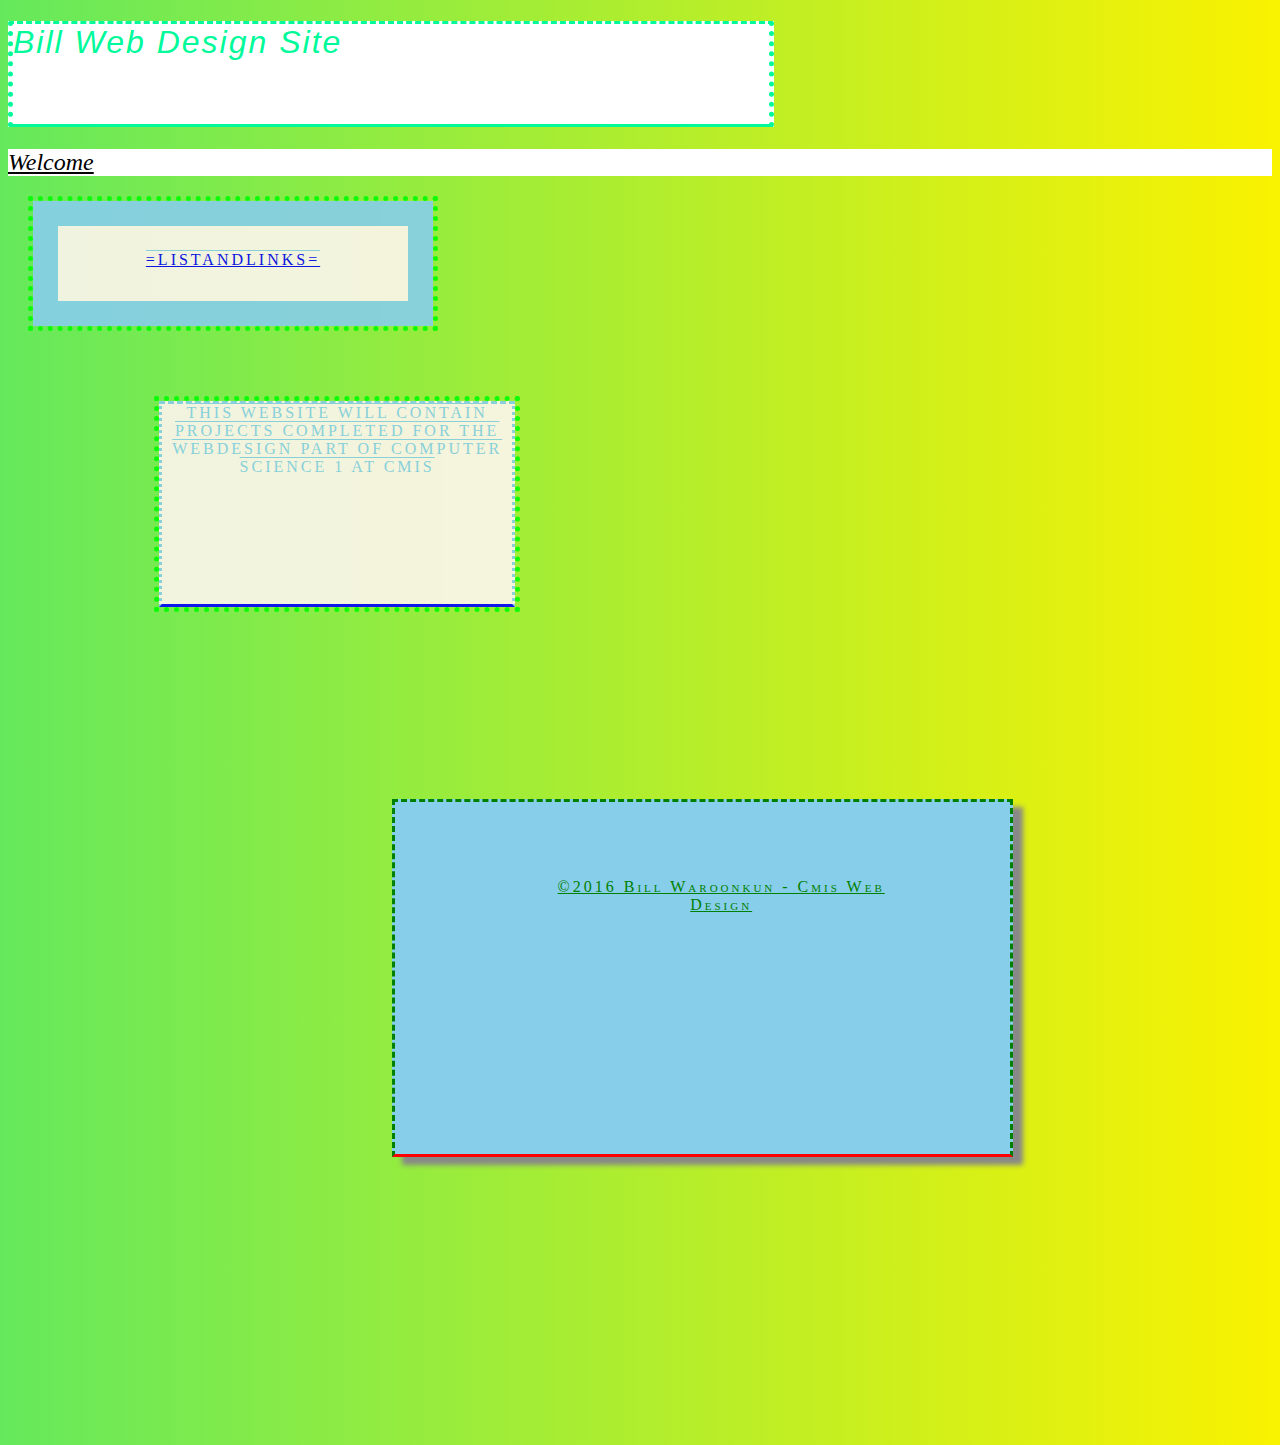
<file: index.html>
<!doctype html>
 <html>
	<head>
		<!--Create a new file in your repository called index.html*
In index.html, follow the tutorial video called "formatting"*. Save a copy of index.html as template.html*.
Type the code necessary to create a portal to your website in index.html. The content should be similar to my model page*.
Use header, nav, main, and footer elements*.
Use h1, h2, and p elements*.
Copy and paste this list of requirements into the head of your index.html file as a HTML comment. Put an asterisk at the BEGINNING of the line when you finish each requirement*.
Validate your code*.
View your website from your development server*.
Save all your work to github.com*.
Use sftp to upload your work to our production server*.
Update your cheatsheet.txt file with sftp commands (push updates to github)*.
View your website from our production server*.-->

		<title>
			Title
		</title>
		<meta charset= "utf-8"/>
		<link rel="stylesheet" href="main.css" type="text/css">			
	</head>
	<body>
		<header>
			<h1>
			Bill Web Design Site
			</h1>
			<h2>
			Welcome
			</h2>
		</header>
		<nav>
			<p><a href="http://localhost:8000/listandlniks.html/">=listandlinks=</a></p>
		</nav>
		<main>
			<p>This website will contain projects completed for the webdesign part of Computer Science 1 at CMIS</p>
		</main>
		<footer>
			©2016 Bill Waroonkun - Cmis Web Design
		</footer>
	</body>
</html>
</file>
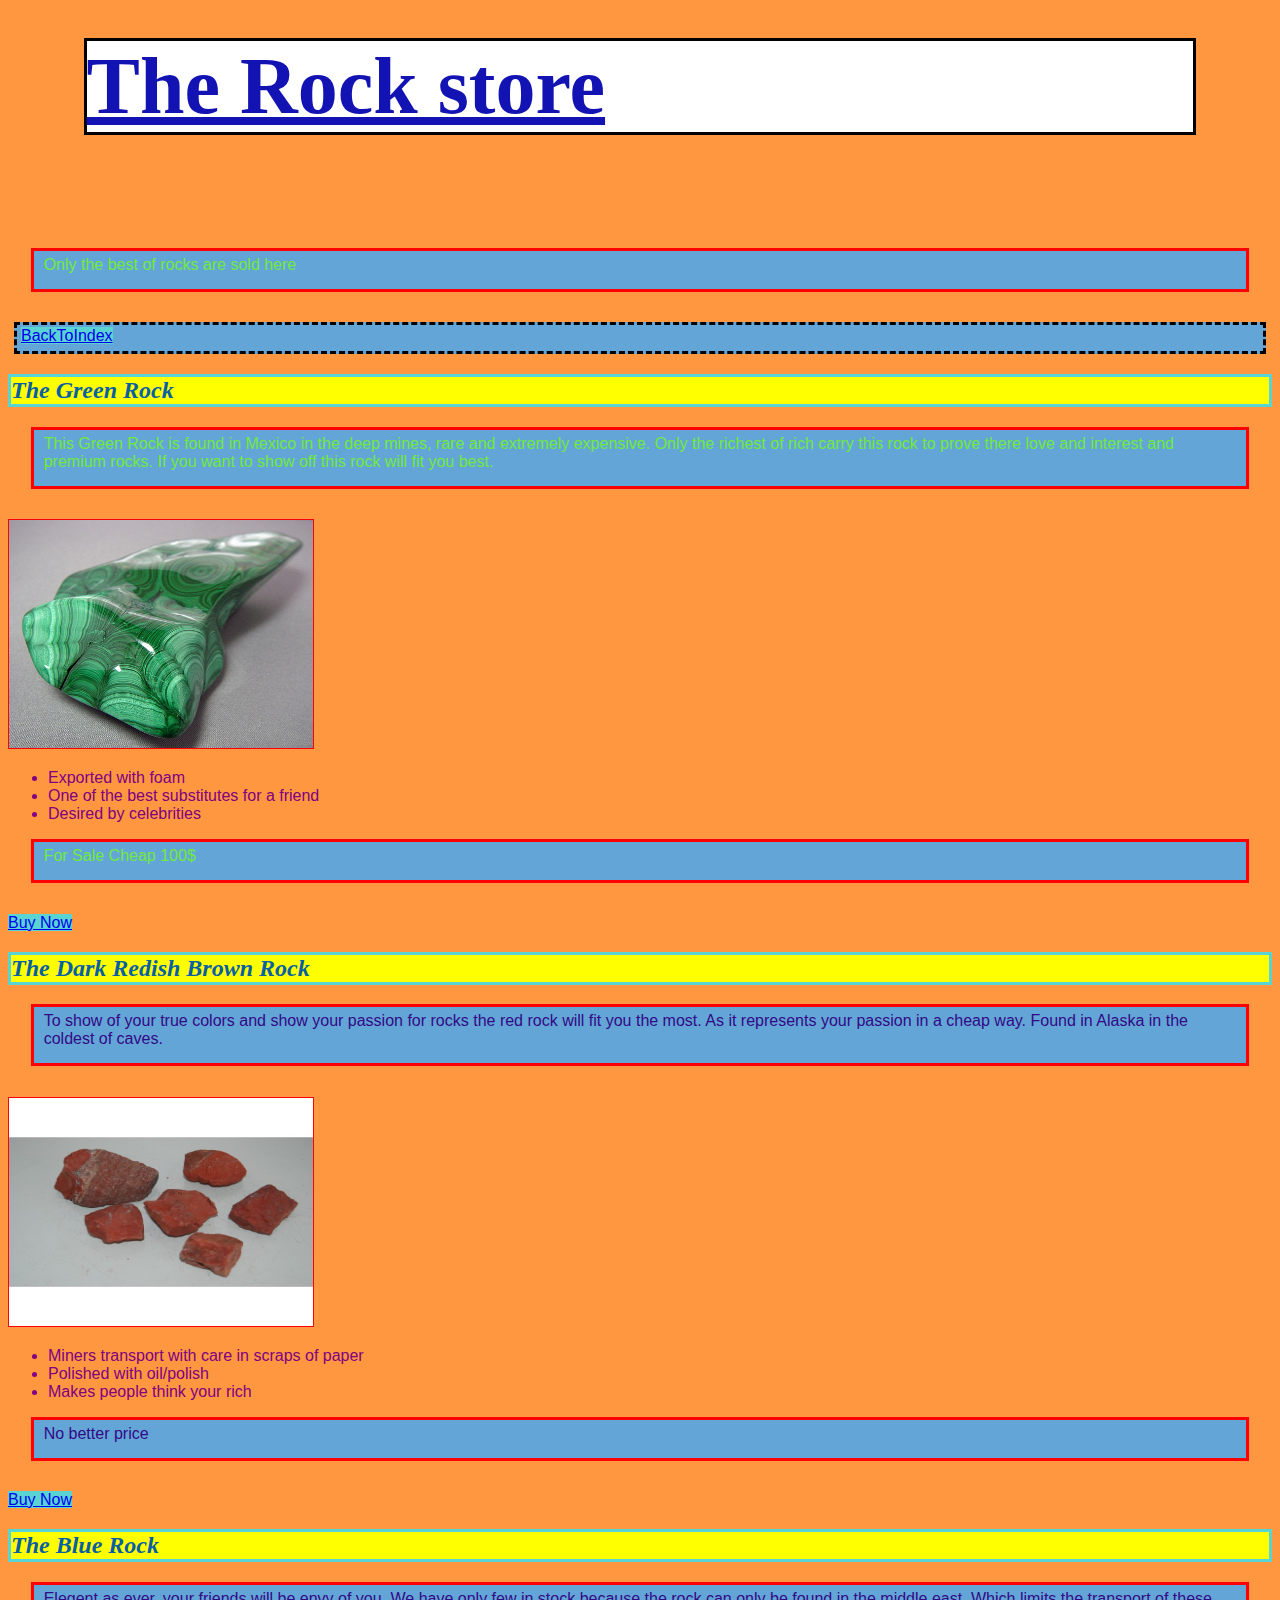
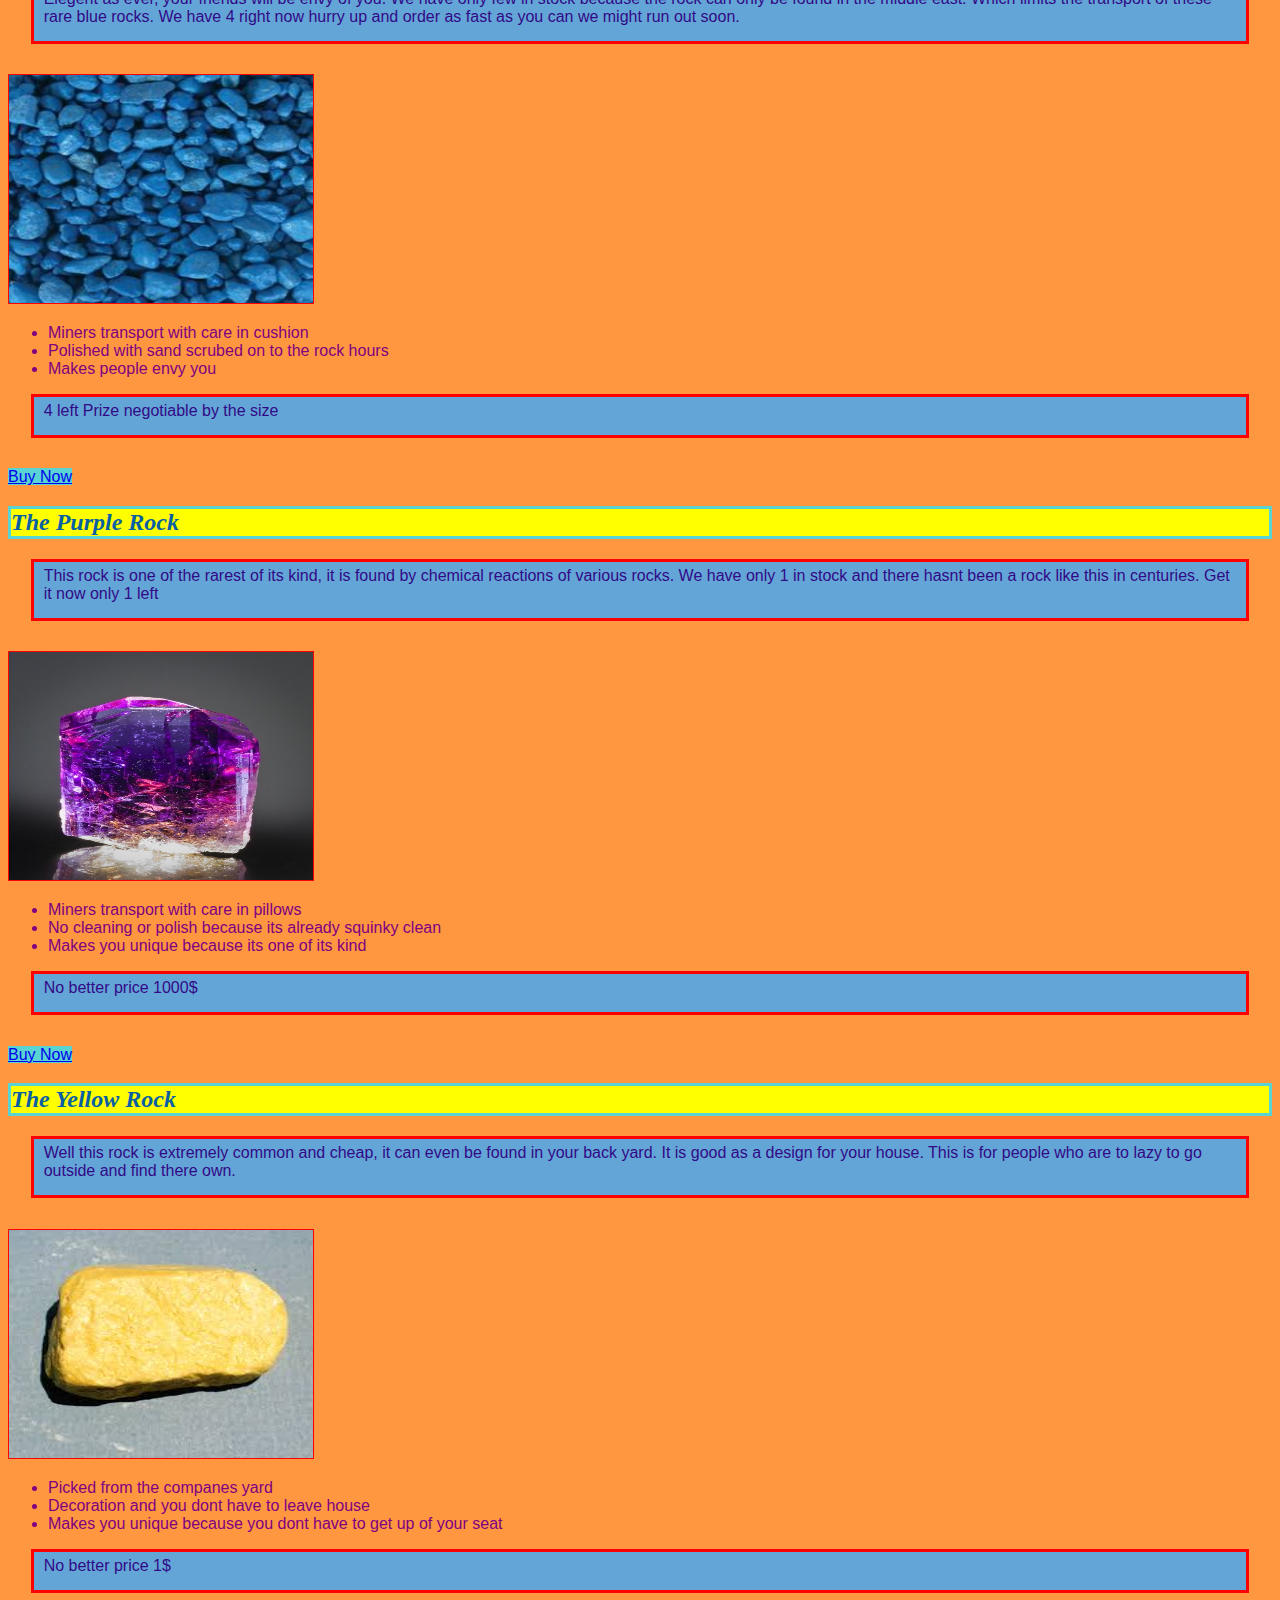
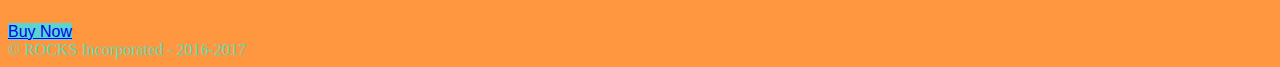
<file: catalog.html>
<!doctype html>
 <html>
	<head>

		<title>
			Rocks For Sale
		</title>
		<meta charset= "utf-8"/>
		<link rel="stylesheet" href="catalog.css" type="text/css">			
	</head>
	<body>
		<header>
			<h1>
			The Rock store
			</h1>
            <p>
			Only the best of rocks are sold here
			</p>
		</header>
		<nav>
		<p><a href="http://localhost:8000/">BackToIndex</a></p>
		</nav>
		<main>
			<article>
            <header>
				<h2>
					The Green Rock 
				</h2>
             <header>
				<p> This Green Rock is found in Mexico in the deep mines, rare and extremely expensive. Only the richest of rich carry this rock to prove there love and interest and premium rocks. If you want to show off this rock will fit you best.
				</p>
				<img src="MAL4B.jpg
 " alt="Green rock" style="width:304px;height:228px;">
                <ul>
                <li>Exported with foam</li>
                <li>One of the best substitutes for a friend</li>
                <li>Desired by celebrities</li>
                </ul>
                <p>
                For Sale Cheap 100$
                </p>
                <a href="http://localhost:8000/placeorder.html">Buy Now</a>
               </article>
               <article>
               	<header>
				<h2>
				The Dark Redish Brown Rock
				</h2>		
		</header>
				<p> To show of your true colors and show your passion for rocks the red rock will fit you the most. As it represents your passion in a cheap way. Found in Alaska in the coldest of caves.
        		</p>
                <img src="natural-aquarium-small-ruby-red-rocks-x-6-pieces-i-625x638.JPG " alt="Red Rocks" style="width:304px;height:228px;">
                <ul>
                <li>Miners transport with care in scraps of paper</li>
                <li>Polished with oil/polish</li>
                <li>Makes people think your rich</li>
                </ul>
                <p>
                No better price
                </p>
                <a href="http://localhost:8000/placeorder.html">Buy Now</a>
                </article>
		<article>
               	<header>
				<h2>
				The Blue Rock
				</h2>		
		</header>
				<p> Elegent as ever, your friends will be envy of you. We have only few in stock because the rock can only be found in the middle east. Which limits the transport of these rare blue rocks. We have 4 right now hurry up and order as fast as you can we might run out soon.
        		</p>
                <img src="82227a26fc73d6ffeb5130d6d2920299.jpg
 " alt="Blue Rocks" style="width:304px;height:228px;">
                <ul>
                <li>Miners transport with care in cushion</li>
                <li>Polished with sand scrubed on to the rock hours</li>
                <li>Makes people envy you</li>
                </ul>
                <p>
               	4 left Prize negotiable by the size
                </p>
                <a href="http://localhost:8000/placeorder.html">Buy Now</a>
               </article>
		<article>
		<header>
				<h2>
				The Purple Rock
				</h2>		
		</header>
				<p> This rock is one of the rarest of its kind, it is found by chemical reactions of various rocks. We have only 1 in stock and there hasnt been a rock like this in centuries. Get it now only 1 left
        		</p>
                <img src="LUUZP3K.jpg " alt="Purple Rocks" style="width:304px;height:228px;">
                <ul>
                <li>Miners transport with care in pillows</li>
                <li>No cleaning or polish because its already squinky clean</li>
                <li>Makes you unique because its one of its kind</li>
                </ul>
                <p>
                No better price 1000$
                </p>
                <a href="http://localhost:8000/placeorder.html">Buy Now</a>
                </article>
		<article>
		<header>
				<h2>
				The Yellow Rock
				</h2>		
		</header>
				<p> Well this rock is extremely common and cheap, it can even be found in your back yard. It is good as a design for your house. This is for people who are to lazy to go outside and find there own.
        			</p>
                <img src="download.jpg " alt="Yellow Rocks" style="width:304px;height:228px;">
                <ul>
                <li>Picked from the companes yard</li>
                <li>Decoration and you dont have to leave house</li>
                <li>Makes you unique because you dont have to get up of your seat</li>
                </ul>
                <p>
                No better price 1$
                </p>
                <a href="http://localhost:8000/placeorder.html">Buy Now</a>
                </article>
		</main>
		<footer>
		© ROCKS Incorporated - 2016-2017

		</footer>
	</body>
</html>
</file>
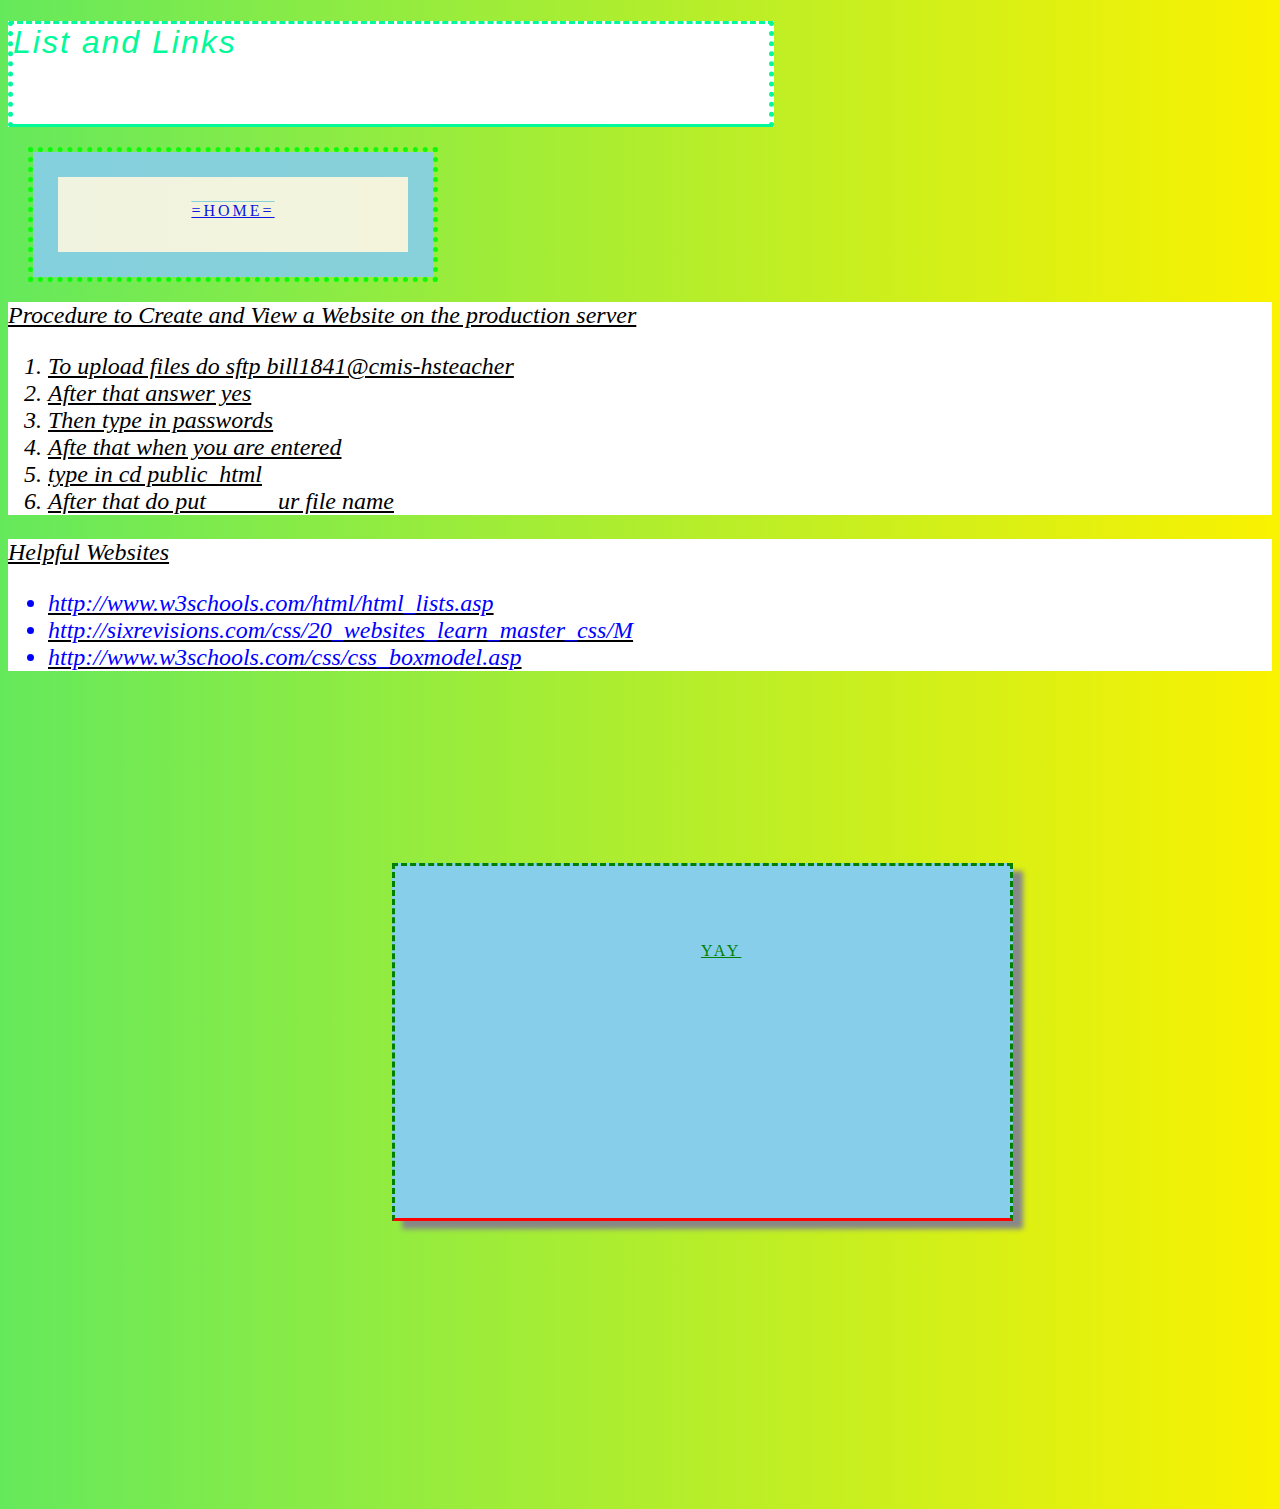
<file: listandlniks.html>
<!doctype html>
 <html>
	<head>
		<title>
			List and Links
		</title>
		<meta charset= "utf-8"/>
		<link rel="stylesheet" href="main.css" type="text/css">			
	</head>
	<body>
		<header>
			<h1>
			List and Links				
			</h1>
			<h2>
			
			</h2>
		</header>
		<nav>
			<p><a href="http://localhost:8000">=home=</a></p>
		</nav>
		<main>
			<h2>
			Procedure to Create and View a Website on the production server
				<ol>
  					<li> To upload files do sftp bill1841@cmis-hsteacher</li>
					<li>After that answer yes</li>
					<li>Then type in passwords</li>
					<li>Afte that when you are entered</li>
					<li>type in cd public_html</li>
					<li>After that do put _____ ur file name</li>
  					
				</ol>		
			</h2>
				
			<h2>Helpful Websites
				<ul>
				<li> http://www.w3schools.com/html/html_lists.asp</li>
				<li>http://sixrevisions.com/css/20_websites_learn_master_css/M</li>
				<li>http://www.w3schools.com/css/css_boxmodel.asp</li>
				</ul>
			</h2>
			

		</main>
		<footer>
			YAY	
		</footer>
	</body>
</html>
</file>
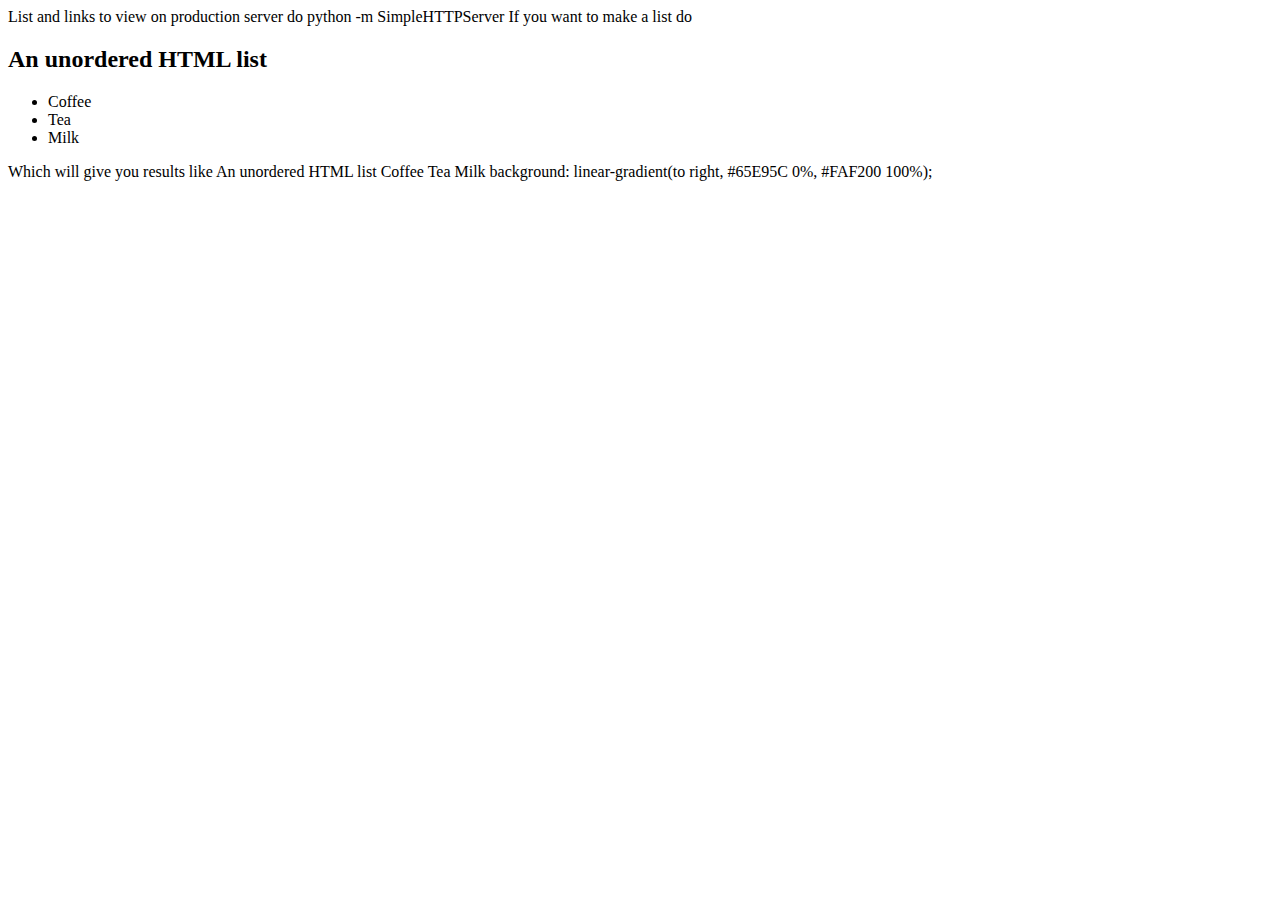
<file: listsandlinks.html>
List and links
to view on production server do python -m SimpleHTTPServer

If you want to make a list do
<!DOCTYPE html>
<html>
<body>

<h2>An unordered HTML list</h2>

<ul>
  <li>Coffee</li>
  <li>Tea</li>
  <li>Milk</li>
</ul>  

</body>
</html>

Which will give you results like

An unordered HTML list

Coffee
Tea
Milk



 background: linear-gradient(to right, #65E95C 0%, #FAF200 100%);
</file>
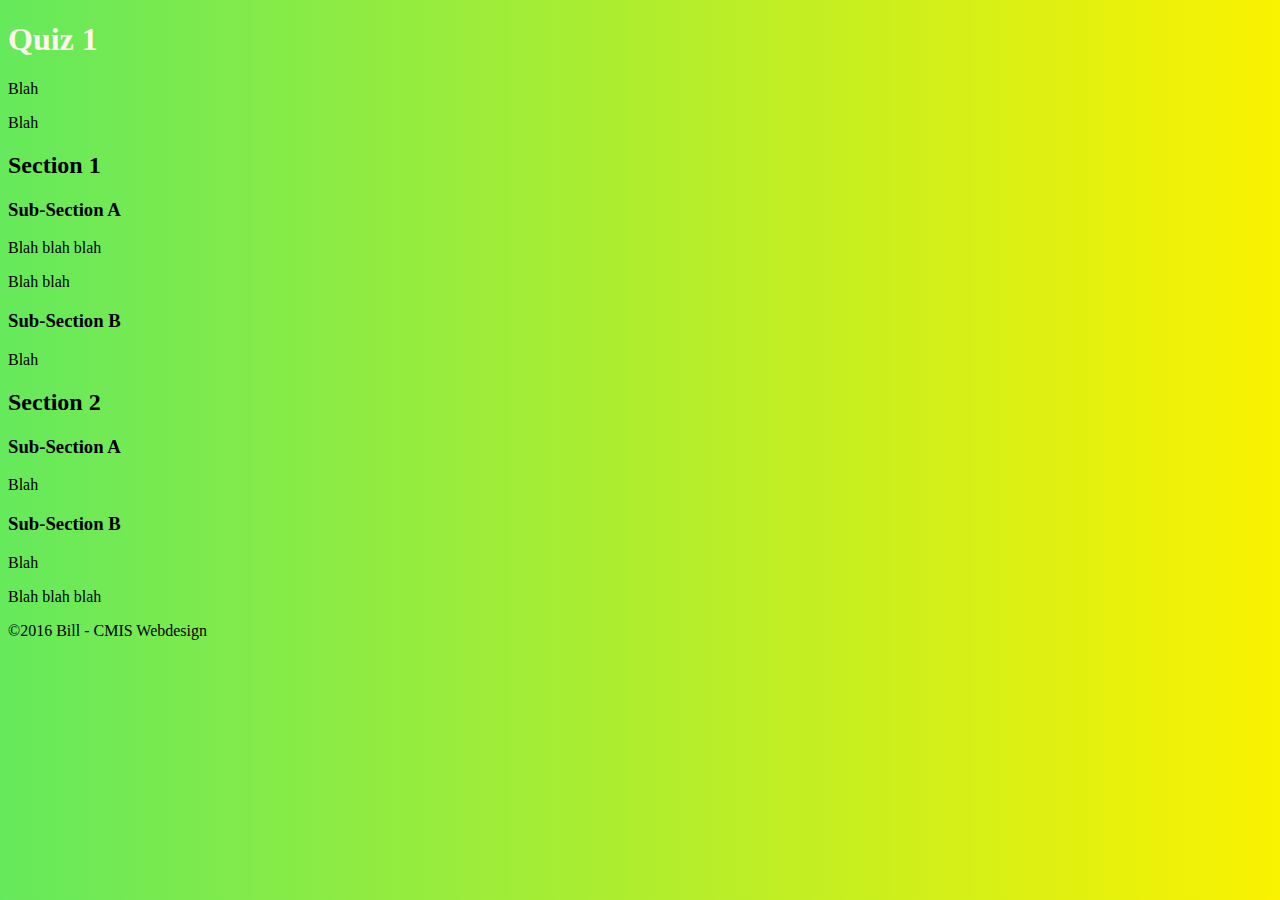
<file: newquizsheetupcoming.html>
<!doctype html>
<html>
  <head>
	<title>
	  Quiz 1
	</title>
	<meta charset="utf-8">
	<link rel="stylesheet" href="quiz.css" type="text/css">
  </head>
  <body>
	<header>
	  <h1>
		Quiz 1
	  </h1>
	  <p>
		Blah 
	  </p>
	  <p>
		Blah 
	  </p>

	</header>
	<nav>
	</nav>
	<main>
	  <h2>
		Section 1
	  </h2>
	  <h3>
		Sub-Section A 
	  </h3>
	  <p>
		Blah blah blah
	  <p>
		Blah blah 
	  </p>
	  <h3>
		Sub-Section B 
	  </h3>
	  <p>
		Blah 
	  </p>
	  <h2>
		Section 2
	  </h2>
	  <h3>
		Sub-Section A 
	  </h3>
	  <p>
		Blah 
	  </p>
	  <h3>
		Sub-Section B 
	  </h3>
	  <p>
		Blah 
	  </p>
	  <p>
		Blah blah blah
	  </p>
	</main>
	<footer>
	  <p>
		&copy;2016 Bill - CMIS Webdesign
	  </p>
	</footer>
  </body>
</html>
</file>
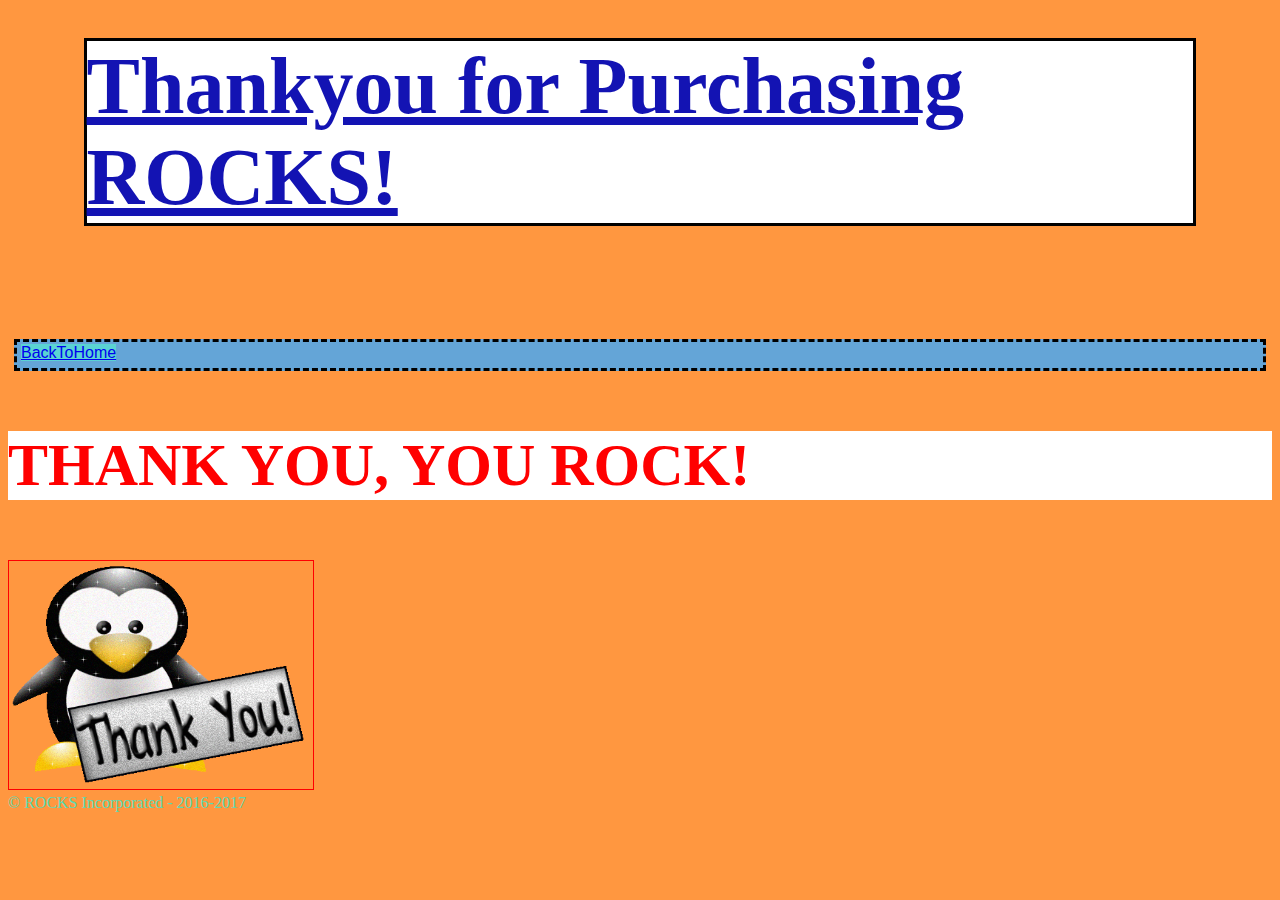
<file: placeorder.html>
<!doctype html>
<html>
	<head>
		<title>
			Payment Information
		</title>
		<meta charset="utf-8"/>
		<link rel="stylesheet" href="catalog.css" type="text/css">			
	</head>
	<body>
		<header>
			<h1>Thankyou for Purchasing ROCKS!</h1>
		</header>
		<nav>
			<p><a href="http://localhost:8000/catalog.html">BackToHome</a></p>
		</nav>
		<main>
			<h3>THANK YOU, YOU ROCK!</h3>
			<img src="penguinthanks.gif" alt="Thankyou" style="width:304px;height:228px;">

		</main>
		<footer>
		© ROCKS Incorporated - 2016-2017
		</footer>
	</body>
</html>
</file>
<file: main.css>
/*Requirements

Create a new file called "main.css"
Add a link element to the head of your index.html file
<link rel="stylesheet" href="main.css" type="text/css">
Edit the main.css file
add a declaration for each element in the body of your index.html file.
add properties to style the background color of each element.
add properties to style the border of each element.
add properties to style the font and text of each element.
Use at least 20 different properties. Include a list of these 20 at the TOP of your main.css file as a css comment.
Use at least 4 different units to set sizes of various aspects of your webpage.
Go learn something from 2 classmates; add a comment to your main.css file that describes what you learned.
View your index.html in the development server.
Validate your index.html file.
Validate your main.css file.
Copy this list of requirements and paste it into the top of your "main.css" file as a css comment. Put an asterisk in front of each one that you did.
Upload to the production server with sftp.
View your index.html in the production server.
I learned from Joyce how to do a linear gradient
How to link the css file with the HTMl file eliega*/


body {
   background: linear-gradient(to right, #65E95C 0%, #FAF200 100%);
}

h1 {
    color: MediumSpringGreen;
    background-color:SeaShell;
    font-family: "Arial";
    font-weight: 200;
    font-style: Italic; 
    letter-spacing: 2px;
    border-style: dashed;
    border-right: thick dotted;
    border-left: thick dotted;
    border-bottom: solid;
    height: 100px;
    width: 200mm;
    
}

h2 {
    background: -webkit-linear-gradient(#eee, #333);
    font-style: Italic;
    font-weight:200;
    text-decoration: underline;
}    
p {
   text-decoration: overline;
   opacity: 0.9;
   text-align: Center;
   text-transform: uppercase;
   outline: #00FF00 dotted thick;
   color: SkyBlue;
   background: SeaShell;
   font-variant: small-caps;
   letter-spacing: 3px;
   border-style:dotted;
   border-bottom: solid;
   border-top: dashed;
   border-bottom-color: blue;
   height: 200px;
   width: 350px;
   max-height: 200px;
   margin: 2cm 4cm 3cm 4cm;
}
footer {
   text-decoration: underline;
   text-align: Center;
   color: Green;
   background: Skyblue;
   font-variant: small-caps;
   letter-spacing: 3px;
   border-style:dashed;
   border-bottom: solid;
   border-top: dashed;
   border-bottom-color: #ff0000;
   height: 200px;
   width: 350px;
   max-width: 400px;
   padding: 2cm 3cm 2cm 4cm;
   margin: 2in 4in 3in 4in;
   box-shadow: 10px 8px 5px #888888;
}

h1,h2 {
   background: white; 
}
h2 ol {
   color: Black;
}
h2 ul {
   color:blue;
}
nav p {
    width: 300px;
    border: 25px solid skyblue;
    padding: 25px;
    margin: 25px;
    height: 25px;
}
</file>
<file: catalog.css>
html {
	background: #FF9740;
}
h1 {
	color: #1313B3;
	font-size: 80px;
	text-decoration: underline;
	border-style: solid;
	border-color: black;
	background-color: white;
	margin: 10mm 20mm 30mm;
	
}
header p { 
	color: #70EB3B;
}
p {
	color: #310A86;
	font-family: Arial;
	border-style: solid;
	border-color: red;
	background: #64A5D7;
	padding: 5px 10px 15px;
	margin: 4px 6mm 8mm;
}
nav p{ 
	border-style: dashed;
	border-color: black;
	margin: 4px 6px 8px;
	padding: 2px 4px 6px;

}
header h2 {
	color: #0860A4;
	font-style: italic;
	background: yellow;
	border-style: solid;
	border-color: #5AD3D3;
}
ol, ul {
	color: purple;
	font-family: Arial;
}
a {
	font-family: Arial;
	background-color:#5AD3D3 ;
}
footer {
	color: #5DDAB1;
}
h3 {
	color:red;
	font-size: 60px;
	background-color: white
}	
img {
	border:1px solid red;
}
</file>
<file: quiz.css>
body { 
	background: linear-gradient(to right, #65E95C 0%, #FAF200 100%);
}
h1 {
	color:seashell;
</file>
